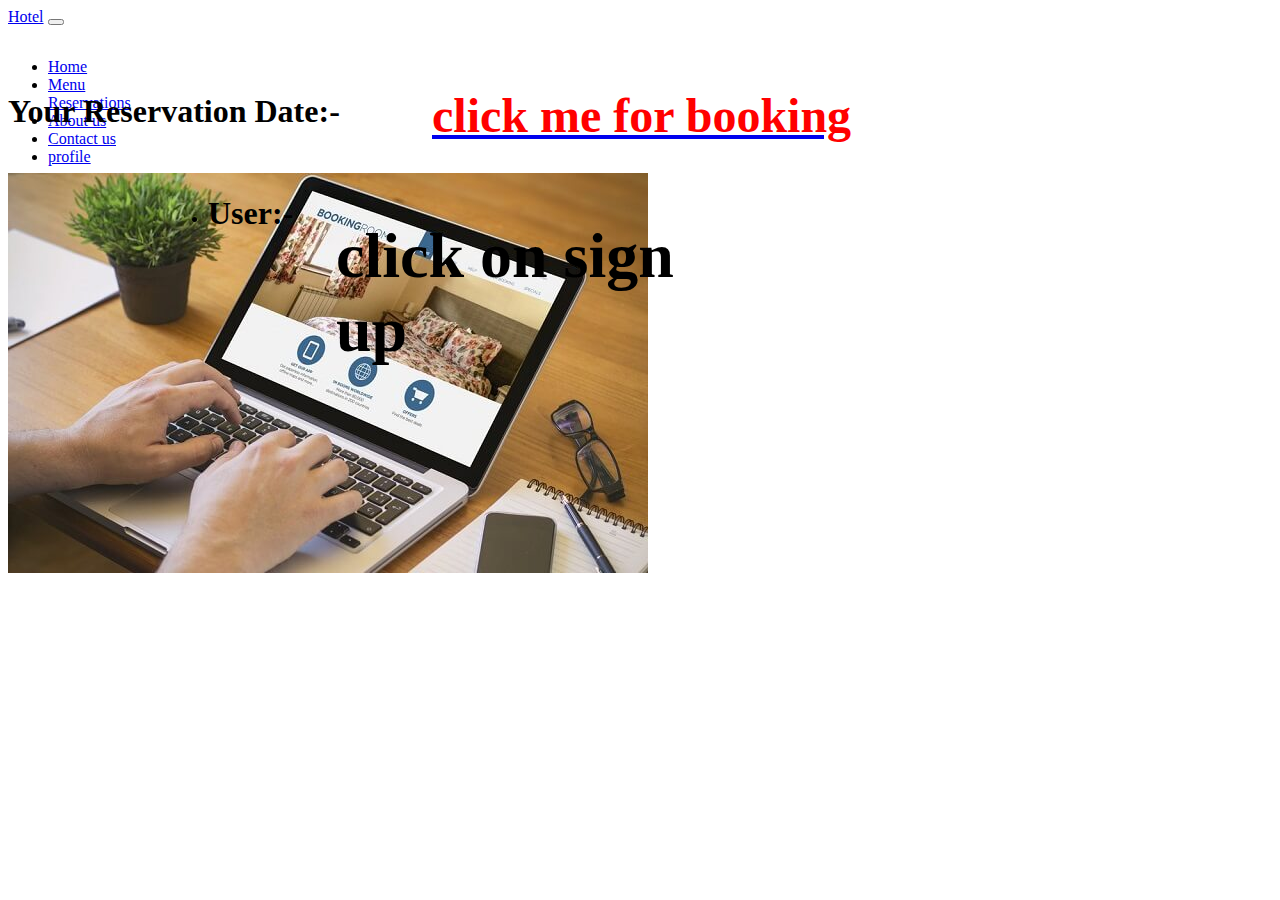
<file: profile/index.html>
<!doctype html>
<html lang="en">
  <head>
    <!-- Required meta tags -->
    <meta charset="utf-8">
    <meta name="viewport" content="width=device-width, initial-scale=1">

    <!-- Bootstrap CSS -->
    <link href="https://cdn.jsdelivr.net/npm/bootstrap@5.0.2/dist/css/bootstrap.min.css" rel="stylesheet" integrity="sha384-EVSTQN3/azprG1Anm3QDgpJLIm9Nao0Yz1ztcQTwFspd3yD65VohhpuuCOmLASjC" crossorigin="anonymous">
    <link rel="stylesheet" href="style.css" />
    <title>Profile</title>
  </head>
  <body>
    <div class="container-fluid">
      <div class="row">
        <div class="col-md-12">
          <nav class="navbar navbar-expand-lg navbar-light bg-dark" style="height:4rem">
              <div class="container-fluid">
                <a class="navbar-brand text-light " href="#">Hotel</a>
                <button class="navbar-toggler" type="button" data-bs-toggle="collapse" data-bs-target="#navbarSupportedContent" aria-controls="navbarSupportedContent" aria-expanded="false" aria-label="Toggle navigation">
                  <span class="navbar-toggler-icon"></span>
                </button>
                <div class="collapse navbar-collapse" id="navbarSupportedContent">
                  <ul class="navbar-nav me-auto mb-2 mb-lg-0" style="margin-top: 2rem;">
                    <li class="nav-item ">
                      <a class="nav-link active text-light " aria-current="page" href="../index.html">Home</a>
                    </li>
                    <li class="nav-item ">
                      <a class="nav-link text-light" href="../index.html#menu">Menu</a>
                    </li>
                      <a class="nav-link text-light" target="_blank" href="../reservation/index.html">Reservations</a>
                    </li>
                    <li class="nav-item">
                      <a class="nav-link text-light" target="_blank" href="../about_us/index.html">About us</a>
                    </li>
                    <li class="nav-item">
                      <a class="nav-link text-light" target="_blank" href="../contact_us/index.html">Contact us</a>
                    </li> 
                    <li class="nav-item">
                      <a class="nav-link text-light" target="_blank" href="./index.html">profile</a>
                    </li> 
                    <!-- <li class="nav-item">
                      <a class="nav-link text-light" target="_blank" href="../signup/index.html">signup</a>
                    </li> 
                    <li class="nav-item">
                      <a class="nav-link text-light" target="_blank" href="../login/index.html">Login</a>
                    </li>                      -->
                    <li class="nav-item  text-light user">
                      <h1 class="text-light">User:-</h1> <h1 id="name"></h1>
                    </li>                     
                      </ul>
                 
                </div>
              </div>
            </nav>
      </div>
      </div>
    </div>
    <div class="bookingDate">
      <h1>Your Reservation Date:-</h1>
      <h2 id="date"></h2>
    </div>
    <div class="text-center " style="height: 11rem">
      <img src="../gallery/booking.jpg" style="width:40rem;height:25rem" class="rounded img-fluid " alt="...">
    </div>
    
    
   

    <!-- Optional JavaScript; choose one of the two! -->

    <!-- Option 1: Bootstrap Bundle with Popper -->
    <script src="https://cdn.jsdelivr.net/npm/bootstrap@5.0.2/dist/js/bootstrap.bundle.min.js" integrity="sha384-MrcW6ZMFYlzcLA8Nl+NtUVF0sA7MsXsP1UyJoMp4YLEuNSfAP+JcXn/tWtIaxVXM" crossorigin="anonymous"></script>

    <!-- Option 2: Separate Popper and Bootstrap JS -->
    <!--
    <script src="https://cdn.jsdelivr.net/npm/@popperjs/core@2.9.2/dist/umd/popper.min.js" integrity="sha384-IQsoLXl5PILFhosVNubq5LC7Qb9DXgDA9i+tQ8Zj3iwWAwPtgFTxbJ8NT4GN1R8p" crossorigin="anonymous"></script>
    <script src="https://cdn.jsdelivr.net/npm/bootstrap@5.0.2/dist/js/bootstrap.min.js" integrity="sha384-cVKIPhGWiC2Al4u+LWgxfKTRIcfu0JTxR+EQDz/bgldoEyl4H0zUF0QKbrJ0EcQF" crossorigin="anonymous"></script>
    -->
  </body>
  <script src="./script.js"></script>
</html>
</file>
<file: profile/style.css>
.user{
    
    width:25rem;
    height: 5rem;
    transform: translate(10rem,.5rem);
}

#name{
    transform: translate(8rem,-3.5rem);
}
.bookingDate{
    /* border: solid 2px black; */
    height:5rem;
    width:39rem;
}
#date{
    transform: translate(26.5rem,-3rem);
   
}
</file>
